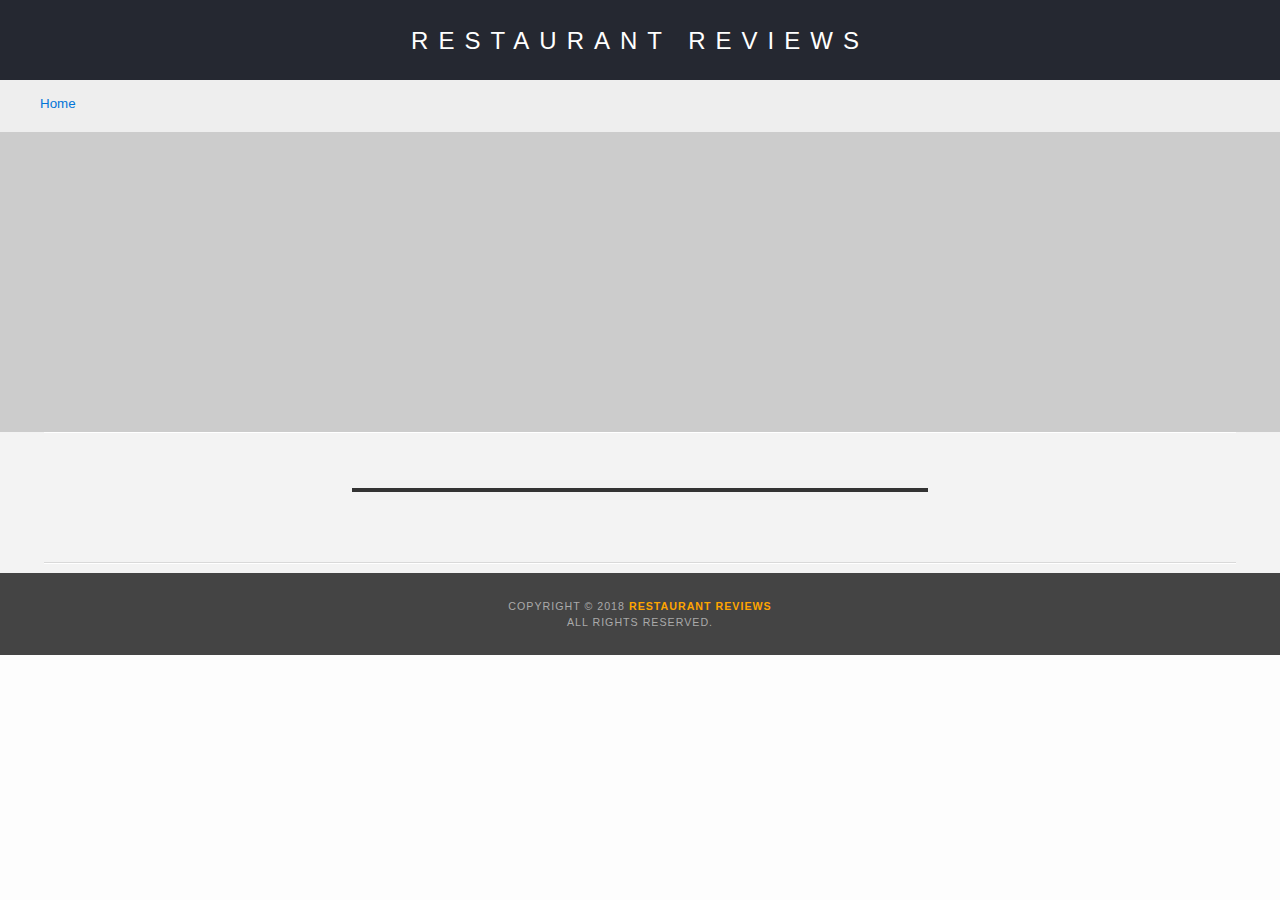
<file: restaurant.html>
<!DOCTYPE html>
<html lang="en">
    <head>
        <meta name="viewport" content="width=device-width, initial-scale=1">
        <!-- Normalize.css for better cross-browser consistency -->
        <link rel="stylesheet" src="//normalize-css.googlecode.com/svn/trunk/normalize.css" />
        <!-- Main CSS file -->
        <link rel="stylesheet" href="css/styles.css" type="text/css">
        <link rel="stylesheet" href="https://unpkg.com/leaflet@1.3.1/dist/leaflet.css" integrity="sha512-Rksm5RenBEKSKFjgI3a41vrjkw4EVPlJ3+OiI65vTjIdo9brlAacEuKOiQ5OFh7cOI1bkDwLqdLw3Zg0cRJAAQ==" crossorigin=""/>
        <title>Restaurant Info</title>
    </head>
    <body class="inside">
        <!-- Beginning header -->
        <header>
            <!-- Beginning nav -->
            <nav role="navigation" aria-label="Main Navigation">
                <h1><a href="/">Restaurant Reviews</a></h1>
            </nav>
            <!-- Beginning breadcrumb -->
            <ul id="breadcrumb" aria-label="Breadcrumb" role="Breadcrumb Navigation">
                <li><a href="/">Home</a></li>
            </ul>
            <!-- End breadcrumb -->
            <!-- End nav -->
        </header>
        <!-- End header -->

        <!-- Beginning main -->
        <main id="maincontent">
            <!-- Beginning map -->
            <section id="map-container" role="application" aria-label="Map Container">
                <div id="map"></div>
            </section>
            <!-- End map -->
            <!-- Beginning restaurant -->
            <section id="restaurant-container">
                <h2 id="restaurant-name"></h2>
                <img id="restaurant-img">
                <p id="restaurant-cuisine"></p>
                <p id="restaurant-address"></p>
                <table id="restaurant-hours"></table>
            </section>
            <!-- end restaurant -->
            <!-- Beginning reviews -->
            <section id="reviews-container">
                <ul id="reviews-list"></ul>
            </section>
            <!-- End reviews -->
        </main>
        <!-- End main -->

        <!-- Beginning footer -->
        <footer id="footer">
            Copyright &copy; 2018 <a href="/"><strong>Restaurant Reviews</strong></a><br>All Rights Reserved.
        </footer>
        <!-- End footer -->

        <script src="https://unpkg.com/leaflet@1.3.1/dist/leaflet.js" integrity="sha512-/Nsx9X4HebavoBvEBuyp3I7od5tA0UzAxs+j83KgC8PU0kgB4XiK4Lfe4y4cgBtaRJQEIFCW+oC506aPT2L1zw==" crossorigin=""></script>
        <!-- Beginning scripts -->
        <!-- Database helpers -->
        <script type="text/javascript" src="js/dbhelper.js"></script>
        <!-- Main javascript file -->
        <script type="text/javascript" src="js/restaurant_info.js"></script>
        <script type="text/javascript" src="sw.js"></script>
        <!-- End scripts -->
    </body>
</html>
</file>
<file: css/styles.css>
@charset "utf-8";
/* CSS Document */

body,td,th,p{
	font-family: Arial, Helvetica, sans-serif;
	font-size: 10pt;
	color: #333;
	line-height: 1.5;
}
body {
	background-color: #fdfdfd;
	margin: 0;
	position:relative;
}
ul, li {
	font-family: Arial, Helvetica, sans-serif;
	font-size: 10pt;
	color: #333;
}
a {
	color: orange;
	text-decoration: none;
}
a:hover, a:focus {
	color: #3397db;
	text-decoration: none;
}
a img{
	border: none 0px #fff;
}
h1, h2, h3, h4, h5, h6 {
  font-family: Arial, Helvetica, sans-serif;
  margin: 0 0 20px;
}
article, aside, canvas, details, figcaption, figure, footer, header, hgroup, menu, nav, section {
	display: block;
}
#maincontent {
  background-color: #f3f3f3;
  min-height: 100%;
  display: flex;
  flex-direction: column;
}
#footer {
  background-color: #444;
  color: #aaa;
  font-size: 8pt;
  letter-spacing: 1px;
  padding: 25px;
  text-align: center;
  text-transform: uppercase;
}
/* ====================== Navigation ====================== */
nav {
  width: 100%;
  height: 80px;
  background-color: #252831;
  text-align:center;
  display: flex;
  flex-wrap: wrap;
}
nav h1 {
  margin: auto;
}
nav h1 a {
  color: #fff;
  font-size: 18pt;
  font-weight: 200;
  letter-spacing: 10px;
  text-transform: uppercase;
}
#breadcrumb {
    padding: 10px 40px 16px;
    list-style: none;
    background-color: #eee;
    font-size: 17px;
    margin: 0;
    width: calc(100% - 80px);
}

/* Display list items side by side */
#breadcrumb li {
    display: inline;
}

/* Add a slash symbol (/) before/behind each list item */
#breadcrumb li+li:before {
    padding: 8px;
    color: black;
    content: "/\00a0";
}

/* Add a color to all links inside the list */
#breadcrumb li a {
    color: #0275d8;
    text-decoration: none;
}

/* Add a color on mouse-over */
#breadcrumb li a:hover {
    color: #01447e;
    text-decoration: underline;
}
/* ====================== Map ====================== */
#map {
  height: 400px;
  width: 100%;
  background-color: #ccc;
}
/* ====================== Restaurant Filtering ====================== */
.filter-options {
  width: 100%;
  background-color: #3397DB;
  align-items: center;
  display: flex;
  flex-direction: column;
  justify-content: center;
  padding-top: 10px;
}
.filter-options h2 {
  color: white;
  font-size: 1rem;
  font-weight: normal;
  line-height: 1;
  margin: 0 20px;
}
.filter-options select {
  background-color: white;
  border: 1px solid #fff;
  font-family: Arial,sans-serif;
  font-size: 11pt;
  height: 35px;
  letter-spacing: 0;
  margin: 10px;
  padding: 0 10px;
  width: 200px;
}

/* ====================== Restaurant Listing ====================== */
#restaurants-list {
  background-color: #f3f3f3;
  list-style: outside none none;
  margin: 0;
  padding: 30px 15px 60px;
  text-align: center;
  display: flex;
  flex-wrap: wrap;
  justify-content: center;
}
#restaurants-list li {
  background-color: #fff;
  border: 2px solid #ccc;
  font-family: Arial,sans-serif;
  margin: 15px;
  min-height: 380px;
  padding: 0 30px 25px;
  text-align: left;
  width: 270px;
}
#restaurants-list .restaurant-img {
  background-color: #ccc;
  display: block;
  margin: 0;
  max-width: 100%;
  min-height: 248px;
  min-width: 100%;
}
#restaurants-list li h1 {
  color: #f18200;
  font-family: Arial,sans-serif;
  font-size: 14pt;
  font-weight: 200;
  letter-spacing: 0;
  line-height: 1.3;
  margin: 20px 0 10px;
  text-transform: uppercase;
}
#restaurants-list p {
  margin: 0;
  font-size: 11pt;
}
#restaurants-list li a {
  background-color: #f4c842;
  border-bottom: 3px solid #eee;
  color: #fff;
  display: inline-block;
  font-size: 10pt;
  margin: 15px 0 0;
  padding: 8px 30px 10px;
  text-align: center;
  text-decoration: none;
  text-transform: uppercase;
}

/* ====================== Restaurant Details ====================== */
.inside header {
  width: 100%;
  z-index: 1000;
}
.inside #map-container {
  background: blue none repeat scroll 0 0;
  height: 300px;
  width: 100%;
}
.inside #map {
  background-color: #ccc;
  height: 100%;
  width: 100%;
}
.inside #footer {
  bottom: 0;
  position: absolute;
  width: calc(100% - 50px);
}
#restaurant-name {
  color: #f18200;
  font-family: Arial,sans-serif;
  font-size: 20pt;
  font-weight: 200;
  letter-spacing: 0;
  margin: 15px 0 30px;
  text-transform: uppercase;
  line-height: 1.1;
  text-align: center;
}
#restaurant-img {
	width: 90%;
}
#restaurant-address {
  font-size: 12pt;
  margin: 10px 0px;
}
#restaurant-cuisine {
  background-color: #333;
  color: #ddd;
  font-size: 12pt;
  font-weight: 300;
  letter-spacing: 10px;
  margin: 0 0 20px;
  padding: 2px 0;
  text-align: center;
  text-transform: uppercase;
	width: 90%;
}
#restaurant-container, #reviews-container {
  border-bottom: 1px solid #d9d9d9;
  border-top: 1px solid #fff;
  padding: 140px 20px 30px;
  width: 90%;
  margin: 0 auto;
  display: flex;
  flex-direction: column;
  align-items: center;
}
#restaurant-container {
	padding-top: 10px;
}
#reviews-container {
  padding: 10px 20px 80px;
}
#reviews-container h2 {
  color: #f58500;
  font-size: 24pt;
  font-weight: 300;
  letter-spacing: -1px;
  padding-bottom: 1pt;
  text-align: center;
}
#reviews-list {
  margin: 0;
  padding: 0;
}
#reviews-list li {
  background-color: #fff;
  border: 2px solid #f3f3f3;
  display: block;
  list-style-type: none;
  margin: 0 auto 30px;
  overflow: hidden;
  padding: 0 20px 20px;
  position: relative;
  width: 85%;
}
#reviews-list li p {
  margin: 0 0 10px;
}
#restaurant-hours td {
  color: #666;
}

/* Small devices (portrait tablets and large phones, 600px and up) */
@media only screen and (min-width: 600px) {
	.filter-options {
		flex-direction: row;
		padding: 0;
	}
}

/* Medium devices (landscape tablets, 768px and up) */
@media only screen and (min-width: 768px) {
	/* ====================== Restaurant Details ====================== */
	#restaurant-img {
		width: 50%;
	}
	#restaurant-cuisine {
	  width: 50%;
	}
	#reviews-list li {
	  margin: 0 auto 30px;
	}
}
</file>
